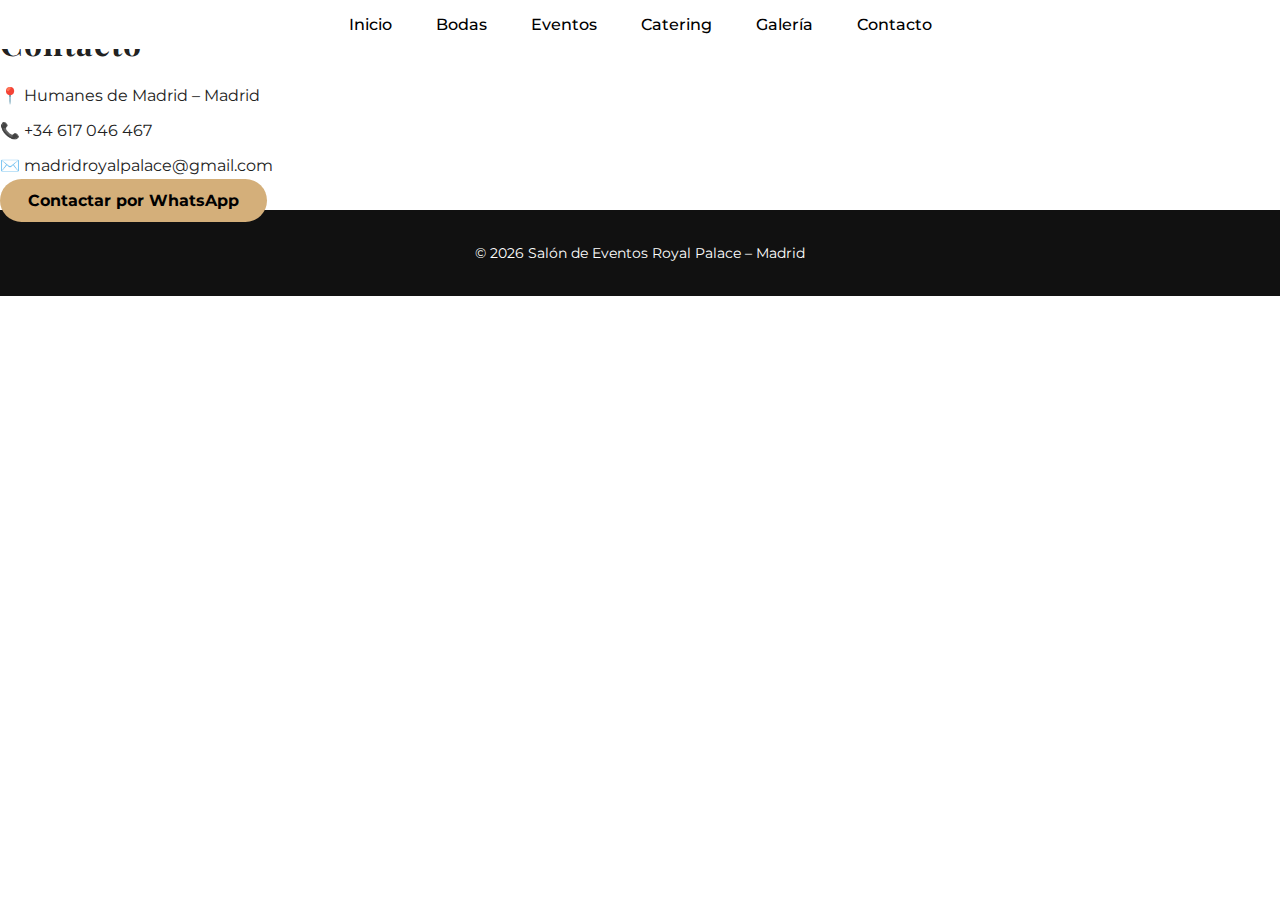
<file: contacto.html>
<!DOCTYPE html>
<html lang="es">
<head>
<meta charset="UTF-8">
<title>Contacto | Royal Palace Madrid</title>
<meta name="viewport" content="width=device-width, initial-scale=1.0">
<link href="https://fonts.googleapis.com/css2?family=Playfair+Display:wght@500;700&family=Montserrat:wght@300;400;500&display=swap" rel="stylesheet">
<link rel="stylesheet" href="estilos.css">
</head>

<body>

<nav>
<a href="index.html">Inicio</a>
<a href="bodas.html">Bodas</a>
<a href="eventos.html">Eventos</a>
<a href="catering.html">Catering</a>
<a href="galeria.html">Galería</a>
<a href="index.htlm#contacto">Contacto</a>
</nav>

<section class="contact-section">
<h1>Contacto</h1>

<p>📍 Humanes de Madrid – Madrid</p>
<p>📞 +34 617 046 467</p>
<p>✉️ madridroyalpalace@gmail.com</p>

<a href="https://wa.me/34617046467" class="btn">
Contactar por WhatsApp
</a>
</section>

<footer>
<p>© 2026 Salón de Eventos Royal Palace – Madrid</p>
</footer>

</body>
</html>
</file>
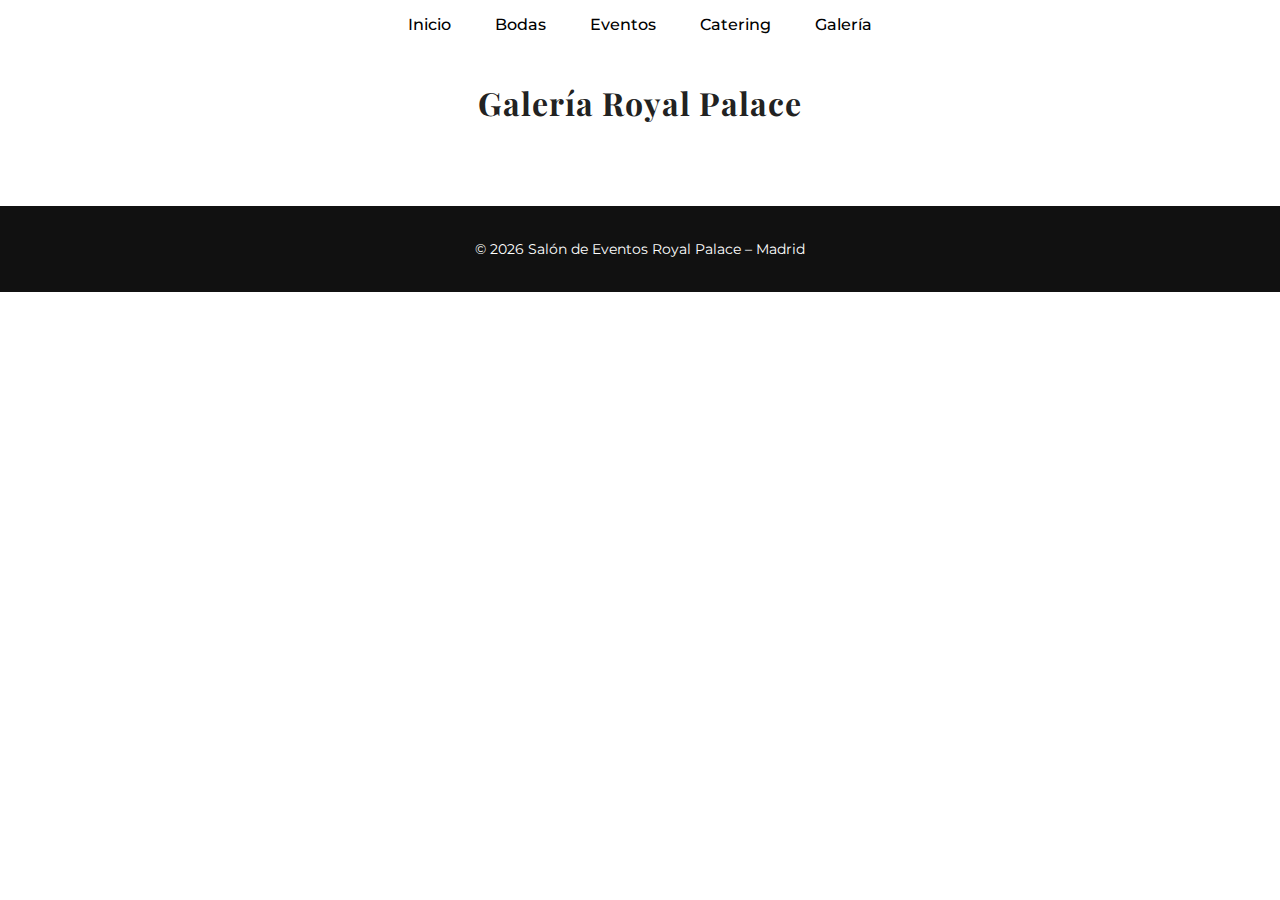
<file: galeria.html>
<!DOCTYPE html>
<html lang="es">
<head>
<meta charset="UTF-8">
<title>Galería | Royal Palace Madrid</title>
<meta name="viewport" content="width=device-width, initial-scale=1.0">
<link href="https://fonts.googleapis.com/css2?family=Playfair+Display:wght@500;700&family=Montserrat:wght@300;400;500&display=swap" rel="stylesheet">
<link rel="stylesheet" href="estilos.css">
</head>

<body>

<nav>
<a href="index.html">Inicio</a>
<a href="bodas.html">Bodas</a>
<a href="eventos.html">Eventos</a>
<a href="catering.html">Catering</a>
<a href="galeria.html">Galería</a>
</nav>

<section class="section">
<h1>Galería Royal Palace</h1>

<div class="gallery">
<!-- Aquí irán las fotos -->
</div>
</section>

<footer>
<p>© 2026 Salón de Eventos Royal Palace – Madrid</p>
</footer>

</body>
</html>
</file>
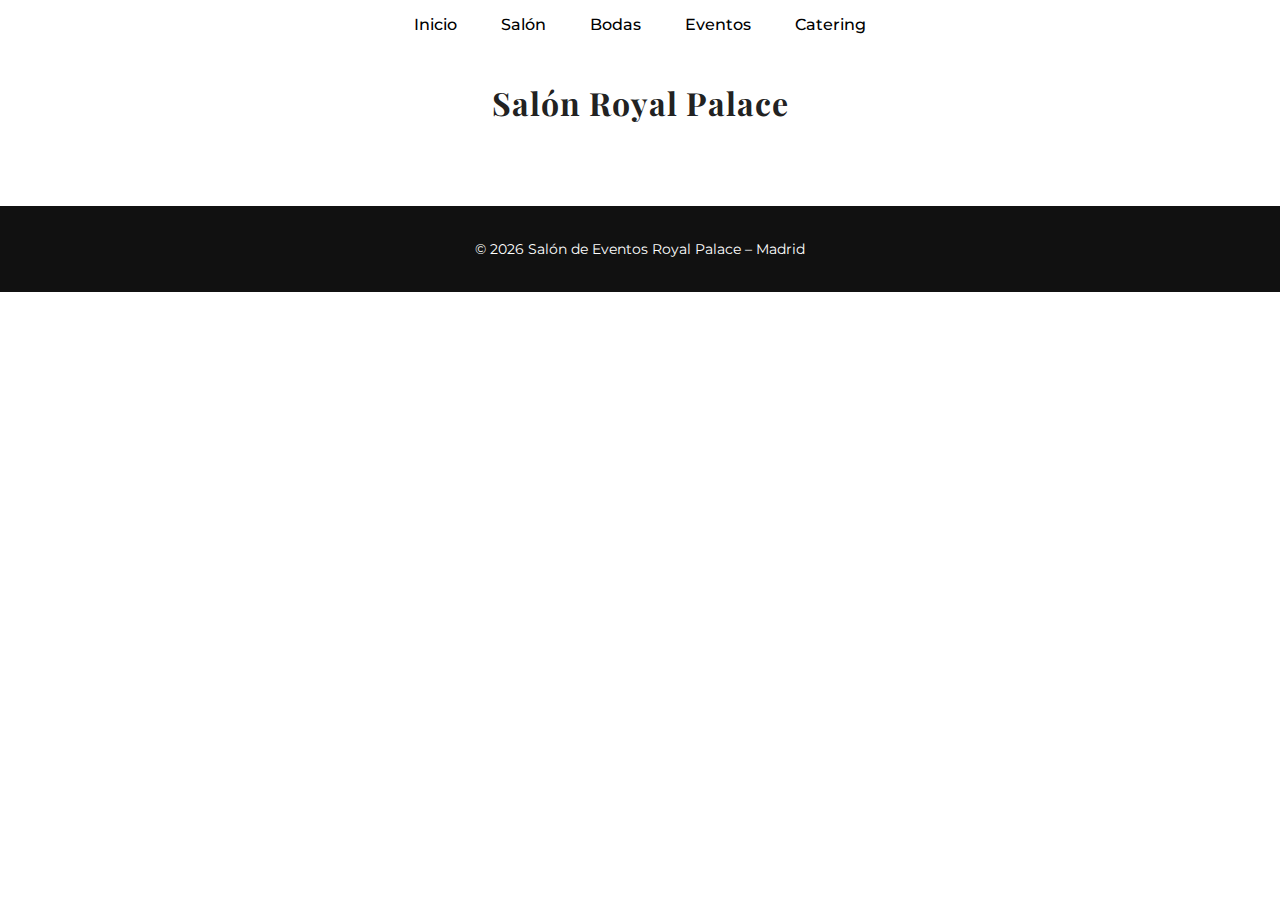
<file: salón.html>
<!DOCTYPE html>
<html lang="es">
<head>
<meta charset="UTF-8">
<title>Salón | Royal Palace Madrid</title>
<meta name="viewport" content="width=device-width, initial-scale=1.0">
<link href="https://fonts.googleapis.com/css2?family=Playfair+Display:wght@500;700&family=Montserrat:wght@300;400;500&display=swap" rel="stylesheet">
<link rel="stylesheet" href="estilos.css">
</head>

<body>

<nav>
<a href="index.html">Inicio</a>
<a href="salón.html">Salón</a>
<a href="bodas.html">Bodas</a>
<a href="eventos.html">Eventos</a>
<a href="catering.html">Catering</a>
</nav>

<section class="section">
<h1>Salón Royal Palace</h1>

<div class="gallery">
<!-- Aquí irán las fotos -->
</div>
</section>

<footer>
<p>© 2026 Salón de Eventos Royal Palace – Madrid</p>
</footer>

</body>
</html>
</file>
<file: estilos.css>
body{
  margin:0;
  font-family:'Montserrat', sans-serif;
  color:#222;
  background:#fff;
}
.hero{position:relative;height:100vh;overflow:hidden}
.video-bg{width:100%;height:100%;object-fit:cover}
.overlay{position:absolute;top:0;left:0;right:0;bottom:0;background:rgba(0,0,0,.45);color:#fff;display:flex;flex-direction:column;justify-content:center;align-items:center;text-align:center;padding:20px}
.overlay h1{font-size:42px;color:#d4af7a}
.overlay h2{font-size:26px;margin-top:10px}
.overlay p{margin-top:10px;font-size:18px}
.eslogan{margin-top:15px;font-size:14px;opacity:.9}
.btn{margin-top:20px;padding:12px 28px;background:#d4af7a;color:#000;text-decoration:none;font-weight:700;border-radius:30px}
.btn.secondary{background:#fff;color:#222;border:2px solid #d4af7a}
.section{padding:60px 20px;text-align:center}
.section h2{color:#d4af7a;margin-bottom:20px}
.bg{background:#f7f7f7}
.gallery{display:grid;grid-template-columns:repeat(auto-fill,minmax(280px,1fr));gap:18px}
.gallery img{width:100%;height:260px;object-fit:cover;border-radius:14px;transition:.3s}
.gallery img:hover{transform:scale(1.04);box-shadow:0 12px 30px rgba(0,0,0,.25)}
footer{background:#111;color:#fff;text-align:center;padding:20px;font-size:14px}
.whatsapp-float{position:fixed;bottom:20px;right:20px;background:#25D366;color:#fff;font-size:28px;padding:14px 16px;border-radius:50%;text-decoration:none}
.section a.btn {
  display: inline-block;
  margin: 10px;
}

@media (max-width: 768px) {
  .section a.btn {
    display: block;
    width: 90%;
    margin: 10px auto;
  }
}
h1, h2 {
  font-family:'Playfair Display', serif;
  letter-spacing:1px;
}
video {
  pointer-events: none;
}
nav {
position: fixed;
top: 0;
width: 100%;
background: white;
padding: 15px 0;
text-align: center;
z-index: 1000;
}

nav a {
margin: 0 20px;
text-decoration: none;
color: black;
font-weight: 500;
font-family: 'Montserrat', sans-serif;
}

nav a:hover {
color: #c9a227;
}
</file>
